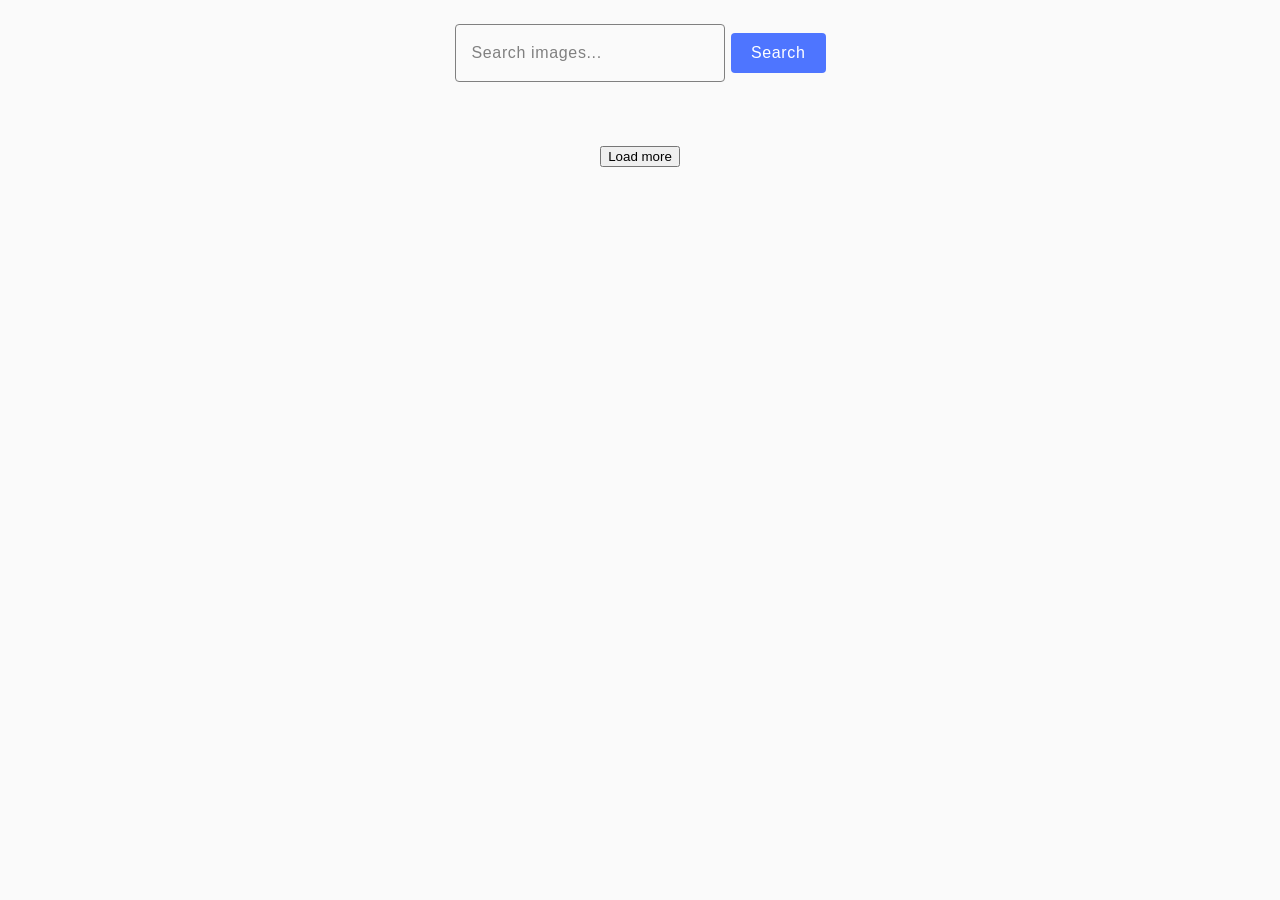
<file: src/index.html>
<!doctype html>
<html lang="en">
  <head>
    <meta charset="UTF-8" />
    <link rel="icon" type="image/svg+xml" href="/favicon.svg" />
    <meta name="viewport" content="width=device-width, initial-scale=1.0" />
    <title>Image Search</title>
    <link rel="stylesheet" href="./css/styles.css" />
  </head>
  <body>
    <main>
      <form class="form">
        <label>
          <input
            type="text"
            name="search-text"
            placeholder="Search images..."
            required
          />
        </label>
        <button type="submit">Search</button>
      </form>

      <ul class="gallery"></ul>

      <button type="button" class="load-more-btn is-hidden">Load more</button>

      <span class="loader is-hidden"></span>
    </main>

    <script type="module" src="./main.js"></script>
  </body>
</html>
</file>
<file: src/css/styles.css>
@import url('./reset.css');
@import url('./base.css');
</file>
